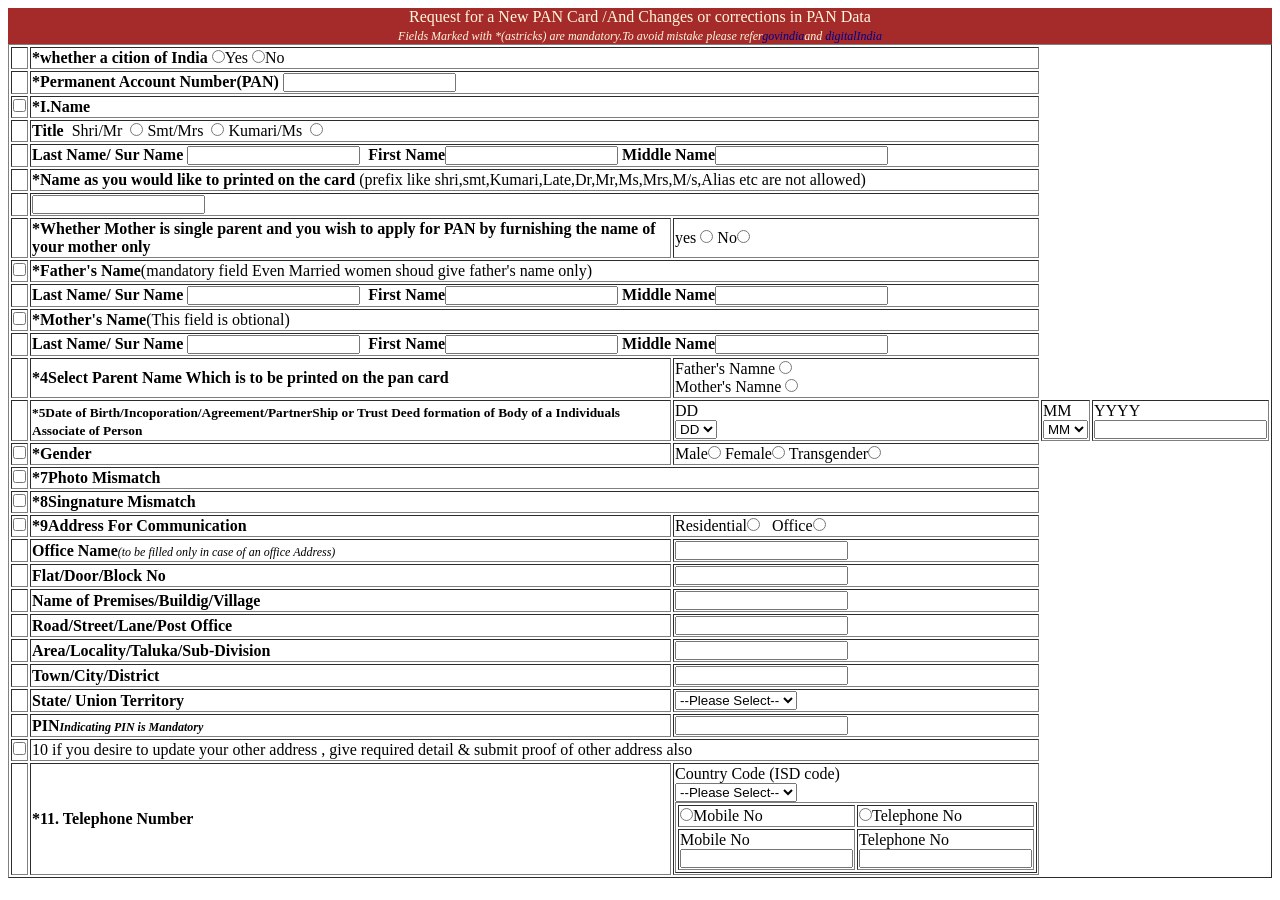
<file: index.html>
<!DOCTYPE html>
<html lang="en">
<head>
    <meta charset="UTF-8">
    <meta http-equiv="X-UA-Compatible" content="IE=edge">
    <meta name="viewport" content="width=device-width, initial-scale=1.0">
    <title>😍Table</title>
    <link rel="stylesheet" href="./style.css">
</head>
<body>
    <p> Request for a New PAN Card /And Changes or corrections  in PAN Data<br>
    <em>Fields Marked with *(astricks) are mandatory.To avoid mistake please refer<span>govindia</span>and <span>digitalIndia</span></em></p>
    <table width=100% border="1">
        <tr>
            <td>&nbsp;</td>
            <td colspan="2">
                <strong>*whether a cition of India</strong>
                <input type="radio"/>Yes
                <input type="radio" />No          
            </td>
        </tr>
        <tr>
            <td>&nbsp;</td>
            <td colspan="2">
                <strong>*Permanent Account Number(PAN)</strong>
                <input type="text"/>                       
            </td>
        </tr>
        <tr>
            <td><input type="checkbox" /></td>
            <td colspan="2">
                <strong>*I.Name</strong>                                     
            </td>
        </tr>
        <tr>
            <td>&nbsp;</td>
            <td colspan="2">
                <strong>Title&nbsp;</strong>
                Shri/Mr &nbsp;<input type="radio"/>
                Smt/Mrs &nbsp;<input type="radio" />
                Kumari/Ms &nbsp;<input type="radio" />         
            </td>
        </tr>
        <tr>
            <td>&nbsp;</td>
            <td colspan="2"><strong>Last Name/ Sur Name </strong><input type="text" />&nbsp;<strong> First Name</storng><input type="text" />&nbsp;<strong>Middle Name</storng><input type="text" />&nbsp;</td>
        </tr>
        <tr>
            <td>&nbsp;</td>
            <td colspan="2"><strong>*Name as you would like to printed on the card </strong> (prefix like shri,smt,Kumari,Late,Dr,Mr,Ms,Mrs,M/s,Alias etc are not allowed)</td>
        </tr>
        <tr>
            <td>&nbsp;</td>
            <td colspan="2"><input type="text"></td>
        </tr>
        <tr>
            <td>&nbsp;</td>
            <td><strong>*Whether Mother is single parent and you wish to apply for PAN by furnishing the name of your mother only</strong></td>
            <td>yes <input type="radio" />&nbsp;No<input type="radio" /></td>
        </tr>
        <tr>
            <td><input type="checkbox" /></td>
            <td colspan="2"><strong>*Father's Name</strong>(mandatory field Even Married women shoud give father's name only)</td>
        </tr>
        <tr>
            <td>&nbsp;</td>
            <td colspan="2"><strong>Last Name/ Sur Name </strong><input type="text" />&nbsp;<strong> First Name</storng><input type="text" />&nbsp;<strong>Middle Name</storng><input type="text" />&nbsp;</td>
        </tr>
        <tr>
            <td><input type="checkbox" /></td>
            <td colspan="2"><strong>*Mother's Name</strong>(This field is obtional)</td>
        </tr>
        <tr>
            <td>&nbsp;</td>
            <td colspan="2"><strong>Last Name/ Sur Name </strong><input type="text" />&nbsp;<strong> First Name</storng><input type="text" />&nbsp;<strong>Middle Name</storng><input type="text" />&nbsp;</td>
        </tr>
        <tr>
            <td>&nbsp;</td>
            <td><strong>*4Select Parent Name Which is to be printed on the pan card</strong></td>
            <td>Father's Namne <input type="radio"><br />Mother's Namne <input type="radio"></td>
        </tr>
        <tr>
            <td>&nbsp;</td>
            <td><small><strong>*5Date of Birth/Incoporation/Agreement/PartnerShip or Trust Deed formation of Body of a Individuals Associate of Person</strong></small></td>
            <td>DD<br />
                <Select>
                    <option>DD</option>
                    <option>01</option>
                    <option>01</option>
                    <option>01</option>
               </Select>
            </td>
            <td>MM<br />
                <Select>
                    <option>MM</option>
                    <option>01</option>
                    <option>01</option>
                    <option>01</option>
               </Select>            
            </td>
            <td>YYYY<br /> <input type="year"></td>
        </tr>
        <tr>
            <td><input type="checkbox"></td>
            <td><strong>*Gender</strong></td>
            <td>Male<input type="radio" /> Female<input type="radio" />  Transgender<input type="radio" /></td>
        </tr>
        <tr>
            <td><input type="checkbox"></td>
            <td colspan="2"><strong>*7Photo Mismatch</strong></td>
        </tr>
        <tr>
            <td><input type="checkbox"></td>
            <td colspan="2"><strong>*8Singnature Mismatch</strong></td>
        </tr>
        <tr>
            <td><input type="checkbox"></td>
            <td><strong>*9Address For Communication</strong></td>
            <td>Residential<input type="radio">&nbsp;&nbsp;&nbsp;Office<input type="radio"></td>
        </tr>
        <tr>
            <td>&nbsp</td>
            <td><strong>Office Name</strong><em>(to be filled only in case of an office Address)</em></td>
            <td><input type="text>"></td>
        </tr>
        <tr>
            <td>&nbsp</td>
            <td><strong>Flat/Door/Block No</strong></td>
            <td><input type="text>"></td>
        </tr>
        <tr>
            <td>&nbsp</td>
            <td><strong>Name of Premises/Buildig/Village</strong></td>
            <td><input type="text>"></td>
        </tr>
        <tr>
            <td>&nbsp</td>
            <td><strong>Road/Street/Lane/Post Office</strong></td>
            <td><input type="text>"></td>
        </tr>
        <tr>
            <td>&nbsp</td>
            <td><strong>Area/Locality/Taluka/Sub-Division</strong></td>
            <td><input type="text>"></td>
        </tr>
        <tr>
            <td>&nbsp</td>
            <td><strong>Town/City/District</strong></td>
            <td><input type="text>"></td>
        </tr>
        <tr>
            <td>&nbsp</td>
            <td><strong>State/ Union Territory</strong></td>
            <td>
                <Select>
                    <option>--Please Select--</option>
                    <option>State</option>
                    <option>Union</option>                    
                </Select>    
            </td>
        </tr>
        <tr>
            <td>&nbsp</td>
            <td><strong>PIN<em>Indicating PIN is Mandatory</em></strong></td>
            <td><input type="text>"></td>
        </tr>
        <tr>
            <td><input type="checkbox"></td>
            <td colspan="2">10 if you desire to update your other address , give required detail & submit proof of other address also</td>            
        </tr>
        <tr>
            <td>&nbsp;</td>
            <td><strong>*11. Telephone Number</strong></td>
            <td rowspan="2">
                Country Code (ISD code)<br>
                    <select>
                        <option>--Please Select--</option>
                        <option>91</option>
                        <option>92</option>
                    </select>
                    <table border=1 width=100%>
                        <tr>                            
                            <td><input type="radio">Mobile No</td>
                            <td><input type="radio">Telephone No</td>
                        </tr>
                        <tr>                            
                            <td>Mobile No<br /><input type="text"></td>
                            <td>Telephone No<br ><input type="text"></td>
                        </tr>
                    </table>
            </td>
                                    
        </tr>
    </table>
</body>
</html>
</file>
<file: style.css>
p{
    background-color: brown;
    text-align: center;
    color: cornsilk;
    align-content: center;
    margin: 0;
}
span{
    color: darkblue;
}
em{
    font-size: 12px;
}
input{
    margin: 0;
    padding: 0;
}
</file>
